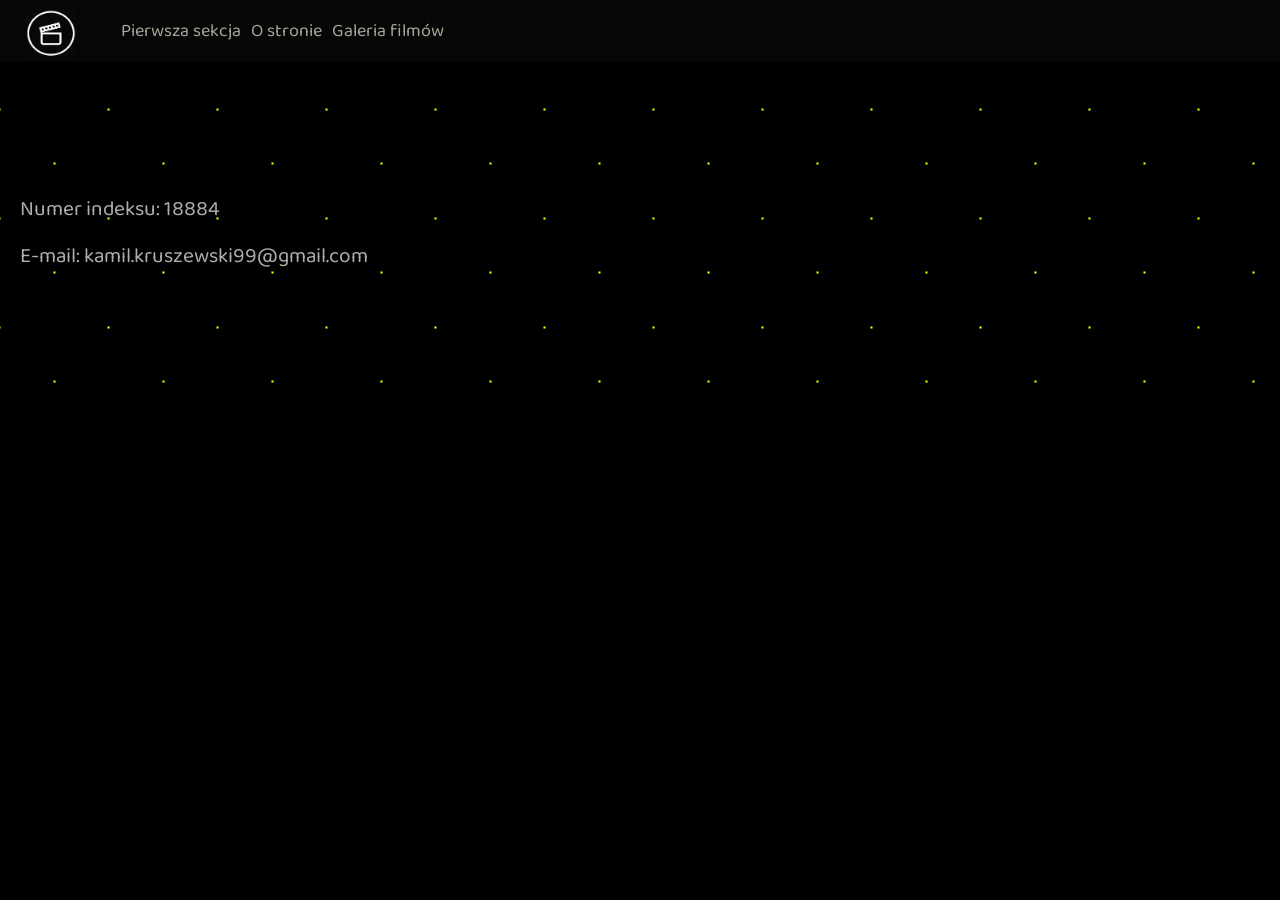
<file: contact.html>
<!doctype html>
<html lang="en">
  <head>
    <!-- Required meta tags -->
    <meta charset="utf-8">
    <meta name="viewport" content="width=device-width, initial-scale=1, shrink-to-fit=no">

    <!-- Bootstrap CSS -->
	<link href="css/bootstrap.min.css" rel="stylesheet"> 
	<link href="https://fonts.googleapis.com/css?family=PT+Serif&display=swap" rel="stylesheet">
	<link href="https://fonts.googleapis.com/css?family=Baloo+Thambi+2&display=swap" rel="stylesheet">
    <link rel="stylesheet" href="https://stackpath.bootstrapcdn.com/bootstrap/4.4.1/css/bootstrap.min.css" integrity="sha384-Vkoo8x4CGsO3+Hhxv8T/Q5PaXtkKtu6ug5TOeNV6gBiFeWPGFN9MuhOf23Q9Ifjh" crossorigin="anonymous">
	<link href="css/style.css" rel="stylesheet"> 
    <title>Lab7</title>
  </head>
  <body>
 <nav id="navbar" class="navbar navbar-expand-lg fixed-top">
    <a class="navbar-brand" href="index.html"><img src="pict/logo.jpg" height="70px" width="100px"></a>
    <button class="navbar-toggler" type="button" data-toggle="collapse" data-target="#navbarNav" aria-controls="navbarNav" aria-expanded="false" aria-label="Toggle navigation">
        <span class="navbar-toggler-icon"></span>
    </button>
    <div class="collapse navbar-collapse" id="navbar">
        <ul id="navText" class="navbar-nav">
            <li class="nav-item">
                <a class="nav-link" href="#main-page">Pierwsza sekcja  <span class="sr-only">(current)</span></a>
            </li>
            <li class="nav-item">
                <a class="nav-link" href="inf.html">O stronie  <span class="sr-only">(current)</span></a>
            </li>
            <li class="nav-item">
                <a class="nav-link" href="index.html#gal">Galeria filmów  <span class="sr-only">(current)</span></a>
            </li>
        </ul>   
    </div>
</nav>
	
	<section id="main-page" class="jumbotron">
		<div class="contact">
		<br><br><br>
			<p>Numer indeksu: 18884</p>
			<p>E-mail: kamil.kruszewski99@gmail.com</p>
		</div>
	</section>
    <!-- Optional JavaScript -->
    <!-- jQuery first, then Popper.js, then Bootstrap JS -->
    <script src="js/jquery.min.js"></script>
    <script src="https://cdn.jsdelivr.net/npm/popper.js@1.16.0/dist/umd/popper.min.js" integrity="sha384-Q6E9RHvbIyZFJoft+2mJbHaEWldlvI9IOYy5n3zV9zzTtmI3UksdQRVvoxMfooAo" crossorigin="anonymous"></script>
    <script src="https://stackpath.bootstrapcdn.com/bootstrap/4.4.1/js/bootstrap.min.js" integrity="sha384-wfSDF2E50Y2D1uUdj0O3uMBJnjuUD4Ih7YwaYd1iqfktj0Uod8GCExl3Og8ifwB6" crossorigin="anonymous"></script>
  </body>
</html>
</file>
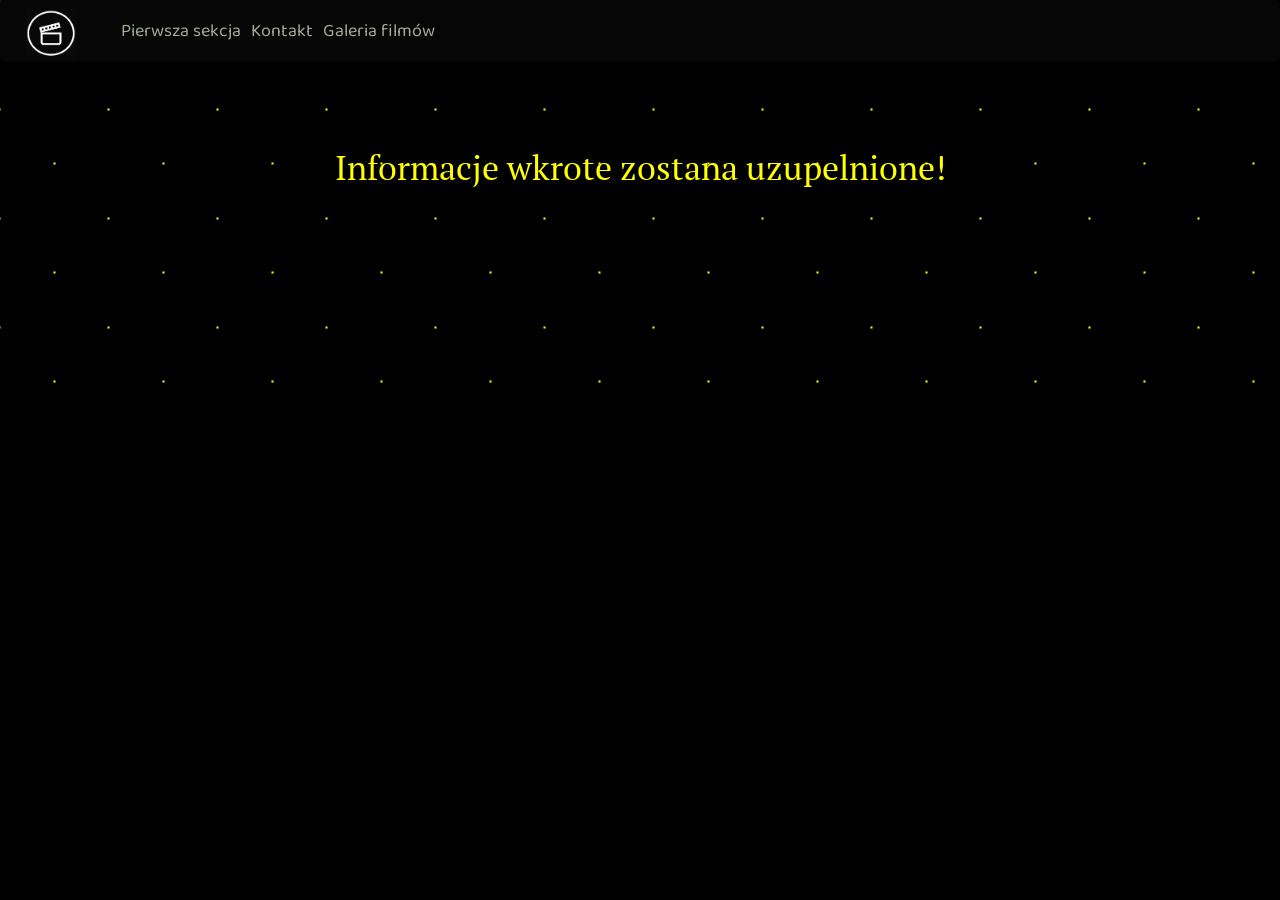
<file: inf.html>
<!doctype html>
<html lang="en">
  <head>
    <!-- Required meta tags -->
    <meta charset="utf-8">
    <meta name="viewport" content="width=device-width, initial-scale=1, shrink-to-fit=no">

    <!-- Bootstrap CSS -->
	<link href="css/bootstrap.min.css" rel="stylesheet"> 
	<link href="https://fonts.googleapis.com/css?family=PT+Serif&display=swap" rel="stylesheet">
	<link href="https://fonts.googleapis.com/css?family=Baloo+Thambi+2&display=swap" rel="stylesheet">
    <link rel="stylesheet" href="https://stackpath.bootstrapcdn.com/bootstrap/4.4.1/css/bootstrap.min.css" integrity="sha384-Vkoo8x4CGsO3+Hhxv8T/Q5PaXtkKtu6ug5TOeNV6gBiFeWPGFN9MuhOf23Q9Ifjh" crossorigin="anonymous">
	<link href="css/style.css" rel="stylesheet"> 
    <title>Lab5</title>
  </head>
  <body>
<nav id="navbar" class="navbar navbar-expand-lg fixed-top">
    <a class="navbar-brand" href="index.html"><img src="pict/logo.jpg" height="70px" width="100px"></a>
    <button class="navbar-toggler" type="button" data-toggle="collapse" data-target="#navbarNav" aria-controls="navbarNav" aria-expanded="false" aria-label="Toggle navigation">
        <span class="navbar-toggler-icon"></span>
    </button>
    <div class="collapse navbar-collapse" id="navbar">
        <ul id="navText" class="navbar-nav">
            <li class="nav-item">
                <a class="nav-link" href="index.html#main-page">Pierwsza sekcja  <span class="sr-only">(current)</span></a>
            </li>
            <li class="nav-item">
                <a class="nav-link" href="contact.html">Kontakt  </a>
            </li>
            <li class="nav-item">
                <a class="nav-link" href="index.html#gal">Galeria filmów  <span class="sr-only">(current)</span></a>
            </li>
        </ul>   
    </div>
</nav>
	
	<section id="main-page" class="jumbotron">
		<div class="container">
		<br><br><br><br>
			<h2 class="text-center">Informacje wkrote zostana uzupelnione!</h2>
		</div>
	</section>
    <!-- Optional JavaScript -->
    <!-- jQuery first, then Popper.js, then Bootstrap JS -->
    <script src="js/jquery.min.js"></script>
    <script src="https://cdn.jsdelivr.net/npm/popper.js@1.16.0/dist/umd/popper.min.js" integrity="sha384-Q6E9RHvbIyZFJoft+2mJbHaEWldlvI9IOYy5n3zV9zzTtmI3UksdQRVvoxMfooAo" crossorigin="anonymous"></script>
    <script src="https://stackpath.bootstrapcdn.com/bootstrap/4.4.1/js/bootstrap.min.js" integrity="sha384-wfSDF2E50Y2D1uUdj0O3uMBJnjuUD4Ih7YwaYd1iqfktj0Uod8GCExl3Og8ifwB6" crossorigin="anonymous"></script>
  </body>
</html>
</file>
<file: css/style.css>
body {
	font-size:18px;
	background: black;
	font-family: 'Baloo Thambi 2', cursive;
	margin: 0px;
	}
	
h1, h2, h5, h6 {
	font-size:34px;
	color: yellow;
	font-family: 'PT Serif', serif;
	}

footer {
  background-color: #0A0A0A;
}

.btn {
  background-color: #ff0000;
  border: 1px;
  color: white;
  padding: 10px 20px;
  font-size: 18px;
  border-radius: 12px;
  font-family: 'Baloo Thambi 2', cursive;
  box-shadow: 0 3px 4px 0 rgba(0, 0, 0, .14), 0 3px 3px -2px rgba(0, 0, 0, .2), 0 1px 8px 0 rgba(0, 0, 0, .12);
}


.carousel {
	width: 100%;
	height: 20%;
	}

.navbar-brand img {
	width: 50px;
	height: 50px;
	}
	
#navbar {
	background-color: #060606;
}

a {
	color: #A1AA98;
}
a:hover {
	color: yellow;
}

#second-page {
	background:radial-gradient(yellow 0px, transparent 2px),radial-gradient(yellow 0px, transparent 2px),linear-gradient(black 3px, transparent 0),black;
    background-size: 109px 109px, 109px 109px,100% 6px, 109px 109px, 109px 109px;
    background-position: 54px 55px, 0px 0px, 0px 0px, 0px 0px, 0px 0px;
	width: 100%;
	height: 400px;
	text-align: center;
	}
	
#main-page {
	background:radial-gradient(yellow 0px, transparent 2px),radial-gradient(yellow 0px, transparent 2px),linear-gradient(black 3px, transparent 0),black;
    background-size: 109px 109px, 109px 109px,100% 6px, 109px 109px, 109px 109px;
    background-position: 54px 55px, 0px 0px, 0px 0px, 0px 0px, 0px 0px;
	width: 100%;
	height: 400px;

	}

p {
	color: #ADB0AA ;
	}
	
#icon-section {
	color: white;
	}

#stopka {
  background-color: yellow;
  border: 1px;
  color: black;
  font-size: 11px;
  border-radius: 10px;
  font-family: 'Baloo Thambi 2', cursive;
}

h4,h3 {
	font-size: 20px;
	}
.contact {
	font-size:34px;
	color: black;
	font-family: 'Baloo Thambi 2', cursive;
	}
.row {
	width: 100%;
	margin-bottom: 40px;
	float: right;
	}
input,select {
	color: black;
}

#zegarek {
	margin-left: auto;
    margin-right: auto;
	font-size:60px;
	color: yellow;
	text-align: center;
	background-color: black;
	border: 2px solid grey;
	border-radius: 80%;
	padding: 20px;
	width: 400px;
	
}

#gal {
	background-color: #0A0A0A;
	color: white;
}
</file>
